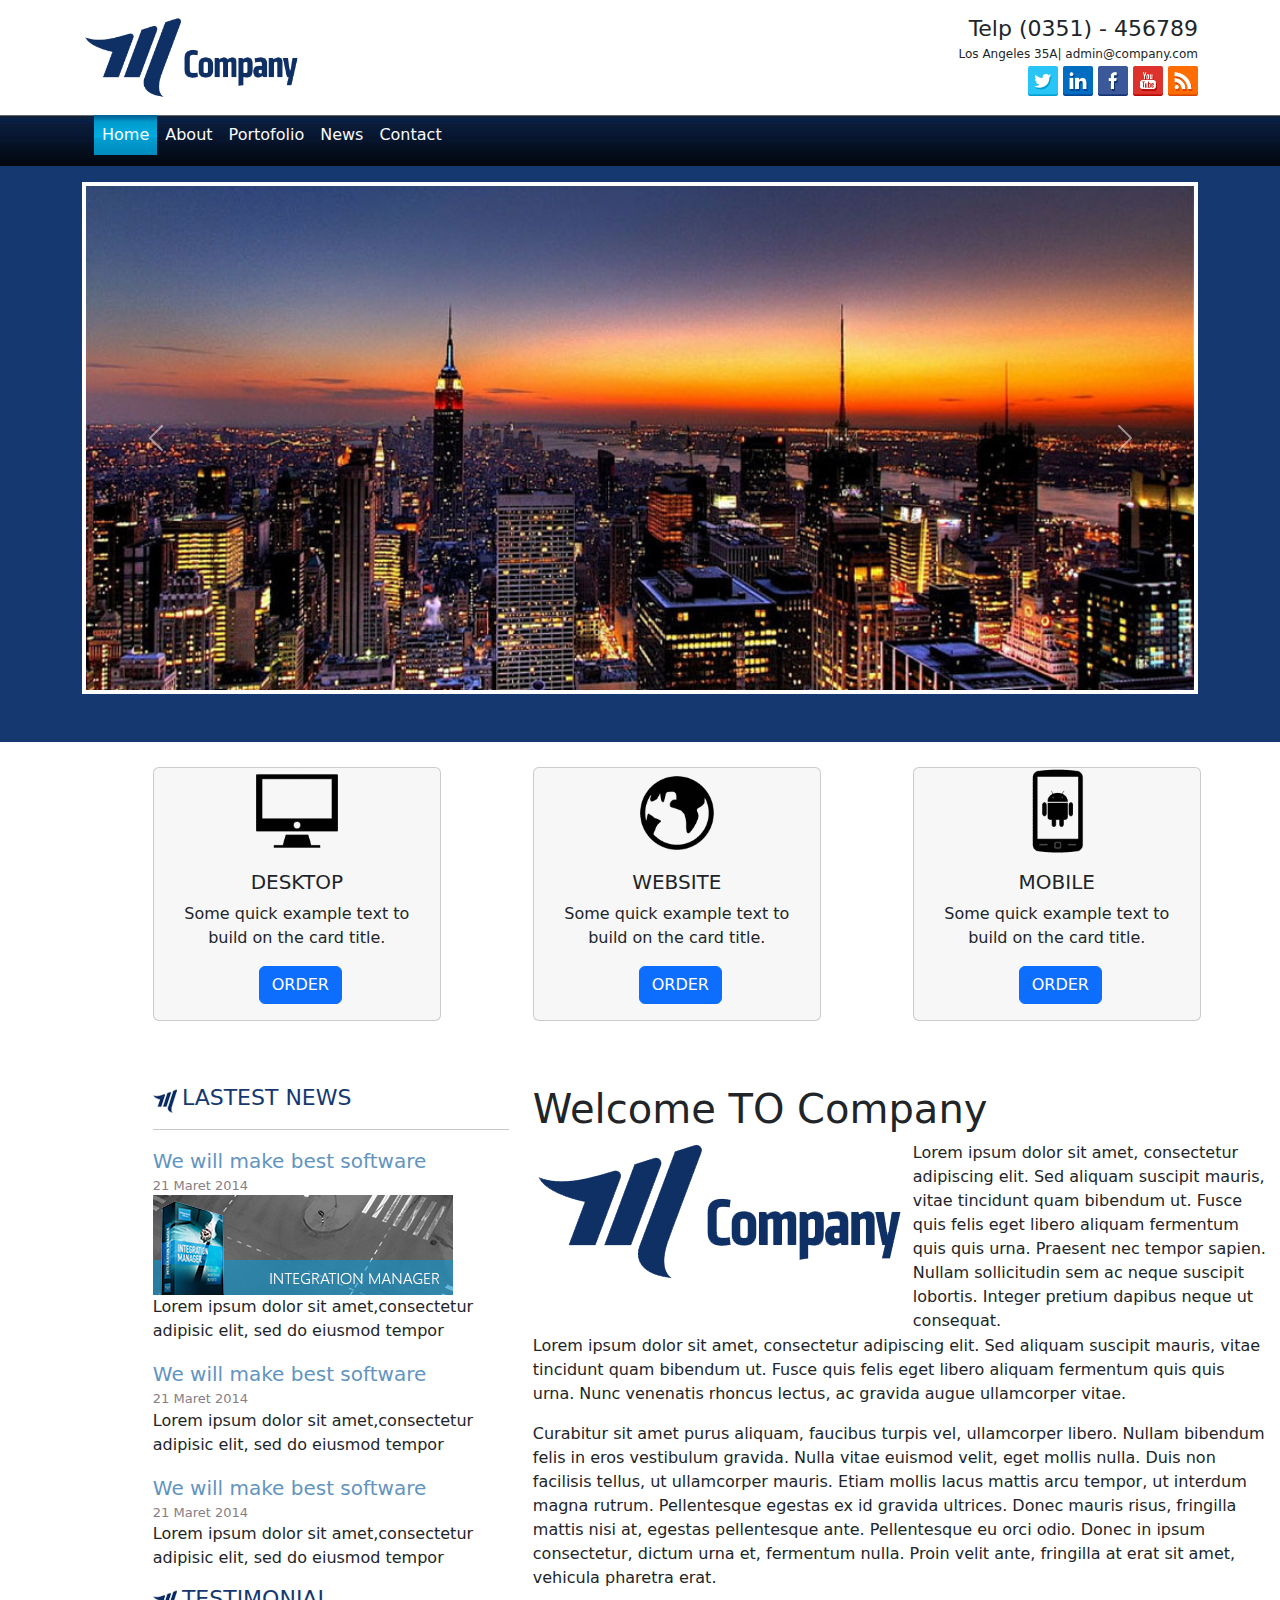
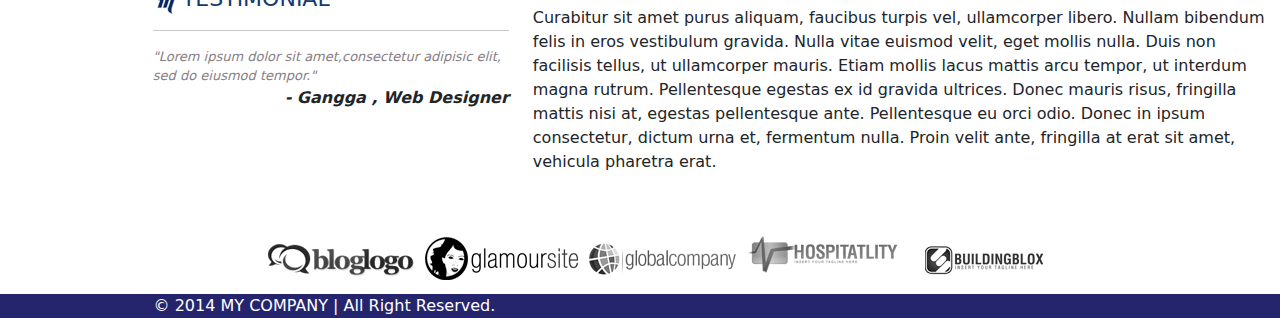
<file: index.html>
<!DOCTYPE html>
<html lang="en">

<head>
    <meta charset="UTF-8">
    <meta http-equiv="X-UA-Compatible" content="IE=edge">
    <meta name="viewport" content="width=device-width, initial-scale=1.0">
    <title>Homepage</title>

    <link rel="stylesheet" href="bootstrap-5.3.2-dist/css/bootstrap.min.css">
    <link rel="stylesheet" href="main.css">
</head>

<body>
    <div class="container-lg py-3">
        <div class="row">
            <div class="col-6">
                <img class="logo" style="margin-top: 3%S;" src="images/logo.png" alt="Logo Perusahaan">
            </div>
            <div class="col-6 text-end">
                <div class="side-title">
                    <h3>Telp (0351) - 456789</h3>
                    <p>Los Angeles 35A| admin@company.com</p>
                    <div class="sosial-media">
                        <img src="images/twitter.png" alt="Logo Twitter">
                        <img src="images/linkedin.png" alt="Logo Linkedin">
                        <img src="images/facebook.png" alt="Logo Facebook">
                        <img src="images/youtube.png" alt="Logo Youtube">
                        <img src="images/rss.png" alt="Logo RSS">
                    </div>
                </div>
            </div>
        </div>
    </div>

    <div class="container-fluid px-0 navbar-custon">
        <div class="container">
            <div class="row">
                <div class="col-12">

                    <nav class="navbar navbar-expand-lg py-0" style="margin-bottom: 1%;">
                        <div class="container-fluid">
                            <div class="collapse navbar-collapse" id="navbarNav">
                                <ul class="navbar-nav">

                                    <li class="nav-item active">
                                        <a class="nav-link text-light" href="index.html">Home</a>
                                    </li>
                                    <li class="nav-item">
                                        <a class="nav-link text-light" href="about.html">About</a>
                                    </li>
                                    <li class="nav-item">
                                        <a class="nav-link text-light" href="portofolio.html">Portofolio</a>
                                    </li>
                                    <li class="nav-item">
                                        <a class="nav-link text-light" href="news.html">News</a>
                                    </li>
                                    <li class="nav-item">
                                        <a class="nav-link text-light" href="contact.html">Contact</a>
                                    </li>

                                </ul>
                            </div>
                        </div>
                    </nav>
                </div>
            </div>
        </div>
    </div>

    <div class="container-fluid navy pt-3 pb-5">
        <div class="container">
            <div class="row">
                <div id="carouselExampleInterval" class="carousel slide" data-bs-ride="carousel">
                    <div class="carousel-inner">
                        <div class="carousel-item active" data-bs-interval="10000">
                            <img src="images/slide1.jpg" class="d-block w-100 border border-4 border-white" alt="...">
                        </div>
                        <div class="carousel-item" data-bs-interval="2000">
                            <img src="images/slide2.jpg" class="d-block w-100 border border-4 border-white" alt="...">
                        </div>
                        <div class="carousel-item">
                            <img src="images/slide3.jpg" class="d-block w-100 border border-4 border-white" alt="...">
                        </div>
                    </div>
                    <button class="carousel-control-prev" type="button" data-bs-target="#carouselExampleInterval"
                        data-bs-slide="prev">
                        <span class="carousel-control-prev-icon" aria-hidden="true"></span>
                        <span class="visually-hidden">Previous</span>
                    </button>
                    <button class="carousel-control-next" type="button" data-bs-target="#carouselExampleInterval"
                        data-bs-slide="next">
                        <span class="carousel-control-next-icon" aria-hidden="true"></span>
                        <span class="visually-hidden">Next</span>
                    </button>
                </div>
            </div>
        </div>
    </div>
    <div class="container" style="margin-top: 2%;margin-left: 11%;">
        <div class="row">
            <div class="col-md-4">
                <div class="card" style="width: 18rem;background-color: rgb(247, 247, 247);">
                    <img src="images/desktop.png" class="card-img-top" alt="..." style="width: 30%;margin-left: 35%;">
                    <div class="card-body">
                        <h5 class="card-title" style="text-align: center;">DESKTOP</h5>
                        <p class="card-text text-center">Some quick example text to build on the card title.</p>
                        <a href="#" class="btn btn-primary" style="margin-left: 35%;">ORDER</a>
                    </div>
                </div>
            </div>
            <div class="col-md-4">
                <div class="card" style="width: 18rem;background-color: rgb(247, 247, 247);">
                    <img src="images/web.png" class="card-img-top" alt="..." style="width: 30%;margin-left: 35%;">
                    <div class="card-body">
                        <h5 class="card-title" style="text-align: center;">WEBSITE</h5>
                        <p class="card-text text-center">Some quick example text to build on the card title.</p>
                        <a href="#" class="btn btn-primary" style="margin-left: 35%;">ORDER</a>
                    </div>
                </div>
            </div>
            <div class="col-md-4">
                <div class="card" style="width: 18rem;background-color: rgb(247, 247, 247);">
                    <img src="images/mobile.png" class="card-img-top" alt="..." style="width: 30%;margin-left: 35%;">
                    <div class="card-body">
                        <h5 class="card-title" style="text-align: center;">MOBILE</h5>
                        <p class="card-text text-center">Some quick example text to build on the card title.</p>
                        <a href="#" class="btn btn-primary" style="margin-left: 35%;">ORDER</a>
                    </div>
                </div>
            </div>
        </div>
    </div>
    <div class="container" style="margin-top: 5%; margin-left: 11%;">
        <div class="row">
            <div class="col-md-4">
                <div class="side-title">
                    <img class="logo-samping" src="images/com.png">
                    <h3 class="judul" style="display: inline;">LASTEST NEWS</h3>
                    <hr>
                </div>

                <div class="news">
                    <p class="title mb-0">We will make best software </p>
                    <p class="desc mb-0">21 Maret 2014</p>
                    <img src="images/thumb1.png" alt="gambar">
                    <p>Lorem ipsum dolor sit amet,consectetur adipisic elit, sed do eiusmod tempor</p>
                </div>

                <div class="news">
                    <p class="title mb-0">We will make best software </p>
                    <p class="desc mb-0">21 Maret 2014</p>
                    <p>Lorem ipsum dolor sit amet,consectetur adipisic elit, sed do eiusmod tempor</p>
                </div>

                <div class="news">
                    <p class="title mb-0">We will make best software </p>
                    <p class="desc mb-0">21 Maret 2014</p>
                    <p>Lorem ipsum dolor sit amet,consectetur adipisic elit, sed do eiusmod tempor</p>
                </div>

                <div class="side-title mt-3">
                    <img class="logo-samping" src="images/com.png">
                    <h3 class="judul" style="display: inline;">TESTIMONIAL</h3>
                    <hr>
                </div>

                <div class="news">
                    <p class="desc mb-0 fst-italic fw-lighter">"Lorem ipsum dolor sit amet,consectetur adipisic elit,
                        sed do eiusmod tempor."</p>
                    <p class="fw-bold fst-italic text-end">- Gangga , Web Designer</p>
                </div>
            </div>
            
            <div class="col-md-8">
                <h1>Welcome TO Company</h1> 
                <div class="row">
                    <div class="col-md-6">
                        <img src="images/logo.png" alt="" >
                    </div>
                    <div class="col-md-6">
                        <p> Lorem ipsum dolor sit amet, consectetur adipiscing elit. Sed aliquam suscipit mauris, vitae tincidunt quam bibendum ut. Fusce quis felis eget libero aliquam fermentum quis quis urna. Praesent nec tempor sapien. Nullam sollicitudin sem ac neque suscipit lobortis. Integer pretium dapibus neque ut consequat.</p>
                    </div>
                </div>
                <p style="margin-top: -2%;"> Lorem ipsum dolor sit amet, consectetur adipiscing elit. Sed aliquam suscipit mauris, vitae tincidunt quam bibendum ut. Fusce quis felis eget libero aliquam fermentum quis quis urna. Nunc venenatis rhoncus lectus, ac gravida augue ullamcorper vitae.</p>
                <p>Curabitur sit amet purus aliquam, faucibus turpis vel, ullamcorper libero. Nullam bibendum felis in eros vestibulum gravida. Nulla vitae euismod velit, eget mollis nulla. Duis non facilisis tellus, ut ullamcorper mauris. Etiam mollis lacus mattis arcu tempor, ut interdum magna rutrum. Pellentesque egestas ex id gravida ultrices. Donec mauris risus, fringilla mattis nisi at, egestas pellentesque ante. Pellentesque eu orci odio. Donec in ipsum consectetur, dictum urna et, fermentum nulla. Proin velit ante, fringilla at erat sit amet, vehicula pharetra erat.</p>
                <p>Curabitur sit amet purus aliquam, faucibus turpis vel, ullamcorper libero. Nullam bibendum felis in eros vestibulum gravida. Nulla vitae euismod velit, eget mollis nulla. Duis non facilisis tellus, ut ullamcorper mauris. Etiam mollis lacus mattis arcu tempor, ut interdum magna rutrum. Pellentesque egestas ex id gravida ultrices. Donec mauris risus, fringilla mattis nisi at, egestas pellentesque ante. Pellentesque eu orci odio. Donec in ipsum consectetur, dictum urna et, fermentum nulla. Proin velit ante, fringilla at erat sit amet, vehicula pharetra erat.</p>
            </div>
        </div>
    </div>
    <div class="container">
        <div class="row" style="margin-left: 15%; margin-top: 3%;">
            <div class="col-md-2">
                <img src="images/client1.png" alt="">
            </div>
            <div class="col-md-2">
                <img src="images/client2.png" alt="">
            </div>
            <div class="col-md-2">
                <img src="images/client3.png" alt="">
            </div>
            <div class="col-md-2">
                <img src="images/client4.png" alt="">
            </div>
            <div class="col-md-2">
                <img src="images/client5.png" alt="">
            </div>
        </div>
    </div>
    <section style="background-color: rgba(10, 10, 91, 0.892);">
        <div class="col-12 col-sm-6 text-center text-sm-start" style="color: white;margin-left: 12%;">
            © 2014 MY COMPANY | All Right Reserved. 
        </div>
    </section>



    <script src="bootstrap-5.3.2-dist/js/bootstrap.bundle.min.js"></script>
</body>

</html>
</file>
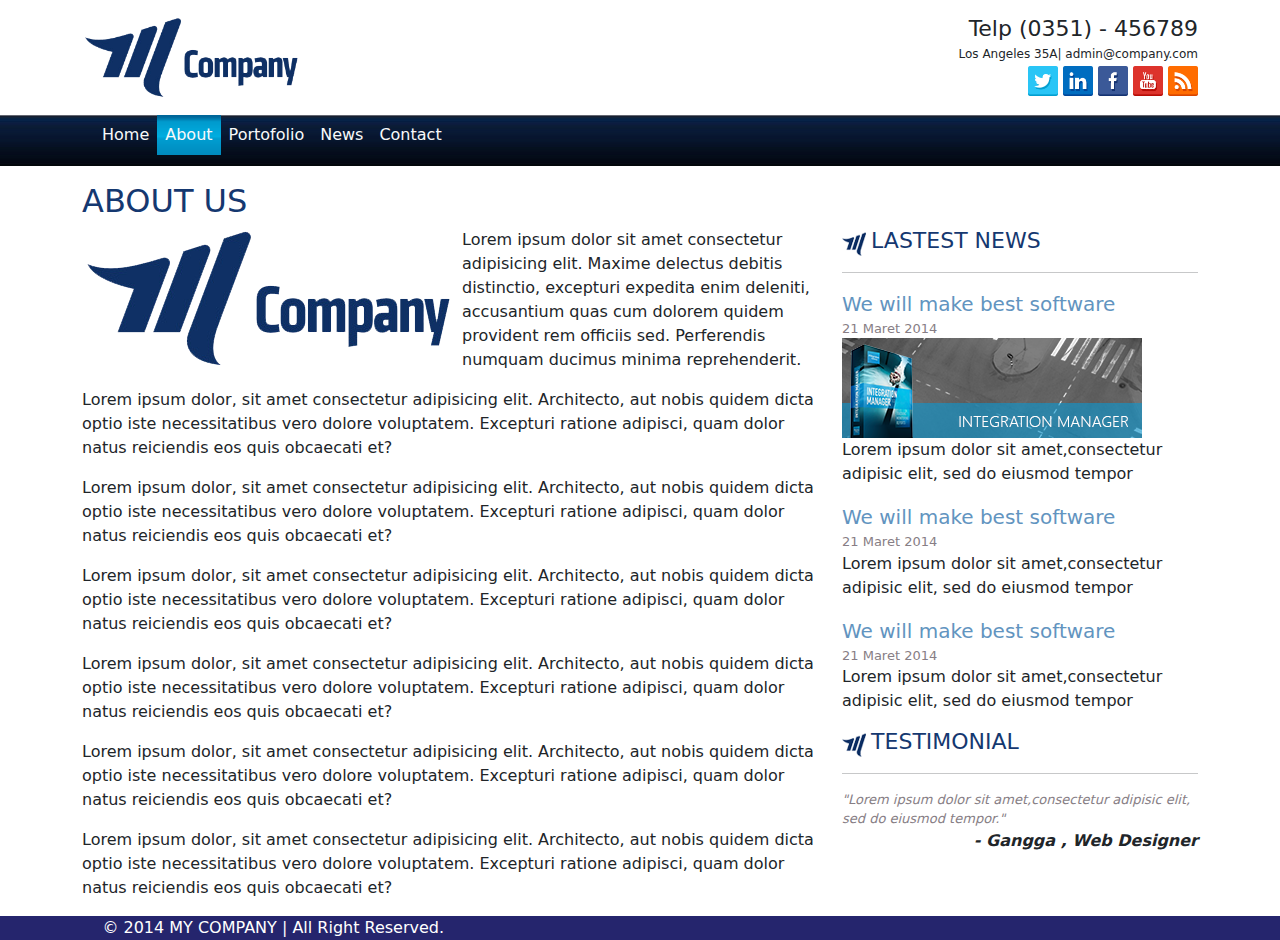
<file: about.html>
<!DOCTYPE html>
<html lang="en">
<head>
    <meta charset="UTF-8">
    <meta http-equiv="X-UA-Compatible" content="IE=edge">
    <meta name="viewport" content="width=device-width, initial-scale=1.0">
    <title>About</title>

    <link rel="stylesheet" href="bootstrap-5.3.2-dist/css/bootstrap.min.css">
    <link rel="stylesheet" href="main.css">
</head>

<body>
    <div class="container-lg py-3">
        <div class="row">
            <div class="col-6">
                <img class="logo" src="images/logo.png" alt="Logo Perusahaan">
            </div>
            <div class="col-6 text-end">
                <div class="side-title">
                    <h3>Telp (0351) - 456789</h3>
                    <p>Los Angeles 35A| admin@company.com</p>
                    <div class="sosial-media">
                        <img src="images/twitter.png" alt="Logo Twitter">
                        <img src="images/linkedin.png" alt="Logo Linkedin">
                        <img src="images/facebook.png" alt="Logo Facebook">
                        <img src="images/youtube.png" alt="Logo Youtube">
                        <img src="images/rss.png" alt="Logo RSS">
                    </div>
                </div>
            </div>
        </div>
    </div>

    <div class="container-fluid px-0 navbar-custon">
        <div class="container">
            <div class="row">
                <div class="col-12">

                    <nav class="navbar navbar-expand-lg py-0" style="margin-bottom: 1%;">
                        <div class="container-fluid">
                            <div class="collapse navbar-collapse" id="navbarNav">
                                <ul class="navbar-nav">

                                    <li class="nav-item">
                                        <a class="nav-link text-light" href="index.html">Home</a>
                                    </li>
                                    <li class="nav-item active">
                                        <a class="nav-link text-light" href="about.html">About</a>
                                    </li>
                                    <li class="nav-item">
                                        <a class="nav-link text-light" href="portofolio.html">Portofolio</a>
                                    </li>
                                    <li class="nav-item">
                                        <a class="nav-link text-light" href="news.html">News</a>
                                    </li>
                                    <li class="nav-item">
                                        <a class="nav-link text-light" href="contact.html">Contact</a>
                                    </li>

                                </ul>
                            </div>
                        </div>
                    </nav>
                </div>
            </div>
        </div>
    </div>

    <div class="container mt-3">
        <div class="row">
            <div class="col-8">
                <h2 class="judul">ABOUT US</h2>
            </div>
        </div>
    </div>

    <div class="container">
        <div class="row">
            <div class="col-8">
                <div class="row">
                    <div class="col-6">
                        <img src="images/logo.png" alt="Logo Perusahaan">
                    </div>
                    <div class="col-6">
                        <p>Lorem ipsum dolor sit amet consectetur adipisicing elit. Maxime delectus debitis distinctio, excepturi expedita enim deleniti, accusantium quas cum dolorem quidem provident rem officiis sed. Perferendis numquam ducimus minima reprehenderit.</p>
                    </div>
                    <p>Lorem ipsum dolor, sit amet consectetur adipisicing elit. Architecto, aut nobis quidem dicta optio iste necessitatibus vero dolore voluptatem. Excepturi ratione adipisci, quam dolor natus reiciendis eos quis obcaecati et?</p>
                    <p>Lorem ipsum dolor, sit amet consectetur adipisicing elit. Architecto, aut nobis quidem dicta optio iste necessitatibus vero dolore voluptatem. Excepturi ratione adipisci, quam dolor natus reiciendis eos quis obcaecati et?</p>
                    <p>Lorem ipsum dolor, sit amet consectetur adipisicing elit. Architecto, aut nobis quidem dicta optio iste necessitatibus vero dolore voluptatem. Excepturi ratione adipisci, quam dolor natus reiciendis eos quis obcaecati et?</p>
                    <p>Lorem ipsum dolor, sit amet consectetur adipisicing elit. Architecto, aut nobis quidem dicta optio iste necessitatibus vero dolore voluptatem. Excepturi ratione adipisci, quam dolor natus reiciendis eos quis obcaecati et?</p>
                    <p>Lorem ipsum dolor, sit amet consectetur adipisicing elit. Architecto, aut nobis quidem dicta optio iste necessitatibus vero dolore voluptatem. Excepturi ratione adipisci, quam dolor natus reiciendis eos quis obcaecati et?</p>
                    <p>Lorem ipsum dolor, sit amet consectetur adipisicing elit. Architecto, aut nobis quidem dicta optio iste necessitatibus vero dolore voluptatem. Excepturi ratione adipisci, quam dolor natus reiciendis eos quis obcaecati et?</p>
                </div>
            </div>

            <div class="col-4">
                <div class="side-title">
                    <img class="logo-samping" src="images/com.png">
                    <h3 class="judul" style="display: inline;">LASTEST NEWS</h3>
                    <hr>
                </div>
            
                <div class="news">
                    <P class="title mb-0">We will make best software </P>
                    <p class="desc mb-0">21 Maret 2014</p>
                    <img src="images/thumb1.png" alt="gambar">
                    <p>Lorem ipsum dolor sit amet,consectetur adipisic elit, sed do eiusmod tempor</p>
                </div>
                    
                <div class="news">
                    <P class="title mb-0">We will make best software </P>
                    <p class="desc mb-0">21 Maret 2014</p>
                    <p>Lorem ipsum dolor sit amet,consectetur adipisic elit, sed do eiusmod tempor</p>
                </div>
            
                <div class="news">
                    <P class="title mb-0">We will make best software </P>
                    <p class="desc mb-0">21 Maret 2014</p>
                    <p>Lorem ipsum dolor sit amet,consectetur adipisic elit, sed do eiusmod tempor</p>
                </div>
            
                <div class="side-title mt-3">
                    <img class="logo-samping" src="images/com.png">
                    <h3 class="judul" style="display: inline;">TESTIMONIAL</h3>
                    <hr>
                </div>
            
                <div class="news">
                    <p class="desc mb-0 fst-italic fw-lighter">"Lorem ipsum dolor sit amet,consectetur adipisic elit, sed do eiusmod tempor."</p>
                    <p class="fw-bold fst-italic text-end">- Gangga , Web Designer</p>
                </div>
            </div>
        </div>
    </div>



    <section style="background-color: rgba(10, 10, 91, 0.892);">
        <div class="col-12 col-sm-6 text-center text-sm-start" style="color: white;margin-left: 8%;">
            © 2014 MY COMPANY | All Right Reserved. 
        </div>
    </section>

    <script src="bootstrap-5.3.2-dist/js/bootstrap.bundle.min.js"></script>  
</body>

</html>
</file>
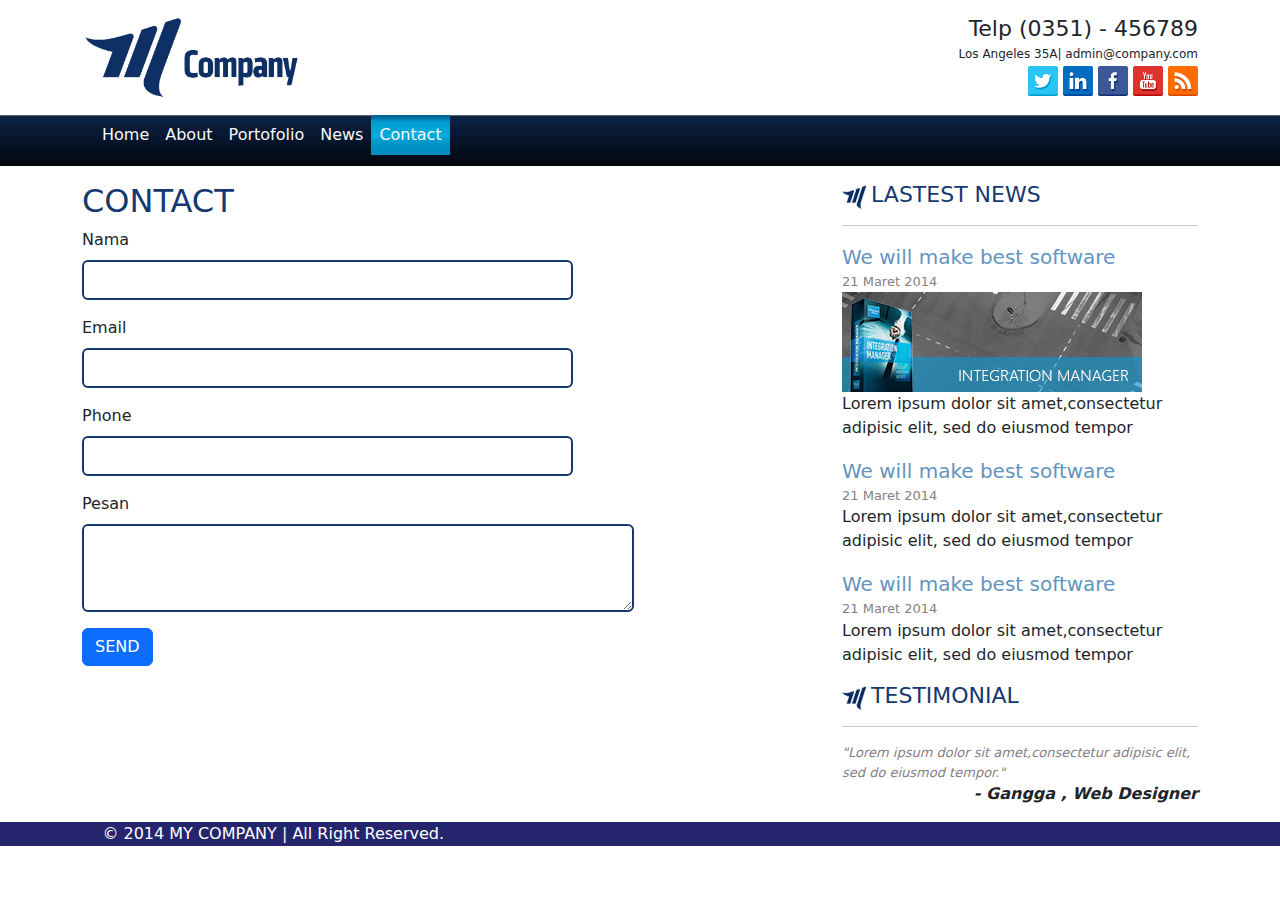
<file: contact.html>
<!DOCTYPE html>
<html lang="en">
<head>
    <meta charset="UTF-8">
    <meta http-equiv="X-UA-Compatible" content="IE=edge">
    <meta name="viewport" content="width=device-width, initial-scale=1.0">
    <title>Contact</title>

    <link rel="stylesheet" href="bootstrap-5.3.2-dist/css/bootstrap.min.css">
    <link rel="stylesheet" href="main.css">
</head>

<body>
    <div class="container-lg py-3">
        <div class="row">
            <div class="col-6">
                <img class="logo" src="images/logo.png" alt="Logo Perusahaan">
            </div>
            <div class="col-6 text-end">
                <div class="side-title">
                    <h3>Telp (0351) - 456789</h3>
                    <p>Los Angeles 35A| admin@company.com</p>
                    <div class="sosial-media">
                        <img src="images/twitter.png" alt="Logo Twitter">
                        <img src="images/linkedin.png" alt="Logo Linkedin">
                        <img src="images/facebook.png" alt="Logo Facebook">
                        <img src="images/youtube.png" alt="Logo Youtube">
                        <img src="images/rss.png" alt="Logo RSS">
                    </div>
                </div>
            </div>
        </div>
    </div>

    <div class="container-fluid px-0 navbar-custon">
        <div class="container">
            <div class="row">
                <div class="col-12">

                    <nav class="navbar navbar-expand-lg py-0" style="margin-bottom: 1%;">
                        <div class="container-fluid">
                            <div class="collapse navbar-collapse" id="navbarNav">
                                <ul class="navbar-nav">

                                    <li class="nav-item">
                                        <a class="nav-link text-light" href="index.html">Home</a>
                                    </li>
                                    <li class="nav-item">
                                        <a class="nav-link text-light" href="about.html">About</a>
                                    </li>
                                    <li class="nav-item">
                                        <a class="nav-link text-light" href="portofolio.html">Portofolio</a>
                                    </li>
                                    <li class="nav-item">
                                        <a class="nav-link text-light" href="news.html">News</a>
                                    </li>
                                    <li class="nav-item active">
                                        <a class="nav-link text-light" href="contact.html">Contact</a>
                                    </li>

                                </ul>
                            </div>
                        </div>
                    </nav>
                </div>
            </div>
        </div>
    </div>

    <div class="container mt-3">
        <div class="row">
            <div class="col-8">
                <h2 class="judul">CONTACT</h2>

                <div class="container-fluidz">
                    <div class="mb-3 col-sm-8">
                      <label for="exampleFormControlInput1" class="form-label">Nama</label>
                      <input type="nama" class="form-control kotak" id="exampleFormControlInput1">
                    </div>
                    <div class="mb-3 col-sm-8">
                      <label for="exampleFormControlInput1" class="form-label">Email</label>
                      <input type="email" class="form-control kotak" id="exampleFormControlInput1">
                    </div>
                    <div class="mb-3 col-sm-8">
                        <label for="exampleFormControlInput1" class="form-label">Phone</label>
                        <input type="text" class="form-control kotak" id="exampleFormControlInput1">
                      </div>
                    <div class="mb-3 col-sm-9">
                      <label for="exampleFormControlTextarea1" class="form-label">Pesan</label>
                      <textarea class="form-control kotak" id="exampleFormControlTextarea1" rows="3"></textarea>
                    </div>
                    <button type="submit" class="btn btn-primary">SEND</button>
                  </div>

            </div>
    
            <div class="col-4">
                <div class="side-title">
                    <img class="logo-samping" src="images/com.png">
                    <h3 class="judul" style="display: inline;">LASTEST NEWS</h3>
                    <hr>
                </div>

                <div class="news">
                    <P class="title mb-0">We will make best software </P>
                    <p class="desc mb-0">21 Maret 2014</p>
                    <img src="images/thumb1.png" alt="gambar">
                    <p>Lorem ipsum dolor sit amet,consectetur adipisic elit, sed do eiusmod tempor</p>
                </div>

                <div class="news">
                    <P class="title mb-0">We will make best software </P>
                    <p class="desc mb-0">21 Maret 2014</p>
                    <p>Lorem ipsum dolor sit amet,consectetur adipisic elit, sed do eiusmod tempor</p>
                </div>

                <div class="news">
                    <P class="title mb-0">We will make best software </P>
                    <p class="desc mb-0">21 Maret 2014</p>
                    <p>Lorem ipsum dolor sit amet,consectetur adipisic elit, sed do eiusmod tempor</p>
                </div>

                <div class="side-title mt-3">
                    <img class="logo-samping" src="images/com.png">
                    <h3 class="judul" style="display: inline;">TESTIMONIAL</h3>
                    <hr>
                </div>

                <div class="news">
                    <p class="desc mb-0 fst-italic fw-lighter">"Lorem ipsum dolor sit amet,consectetur adipisic elit, sed do eiusmod tempor."</p>
                    <p class="fw-bold fst-italic text-end">- Gangga , Web Designer</p>
                </div>
            </div>
        </div>
    </div>

    <section style="background-color: rgba(10, 10, 91, 0.892);">
        <div class="col-12 col-sm-6 text-center text-sm-start" style="color: white;margin-left: 8%;">
            © 2014 MY COMPANY | All Right Reserved. 
        </div>
    </section>

    <script src="bootstrap-5.3.2-dist/js/bootstrap.bundle.min.js"></script>  
</body>

</html>
</file>
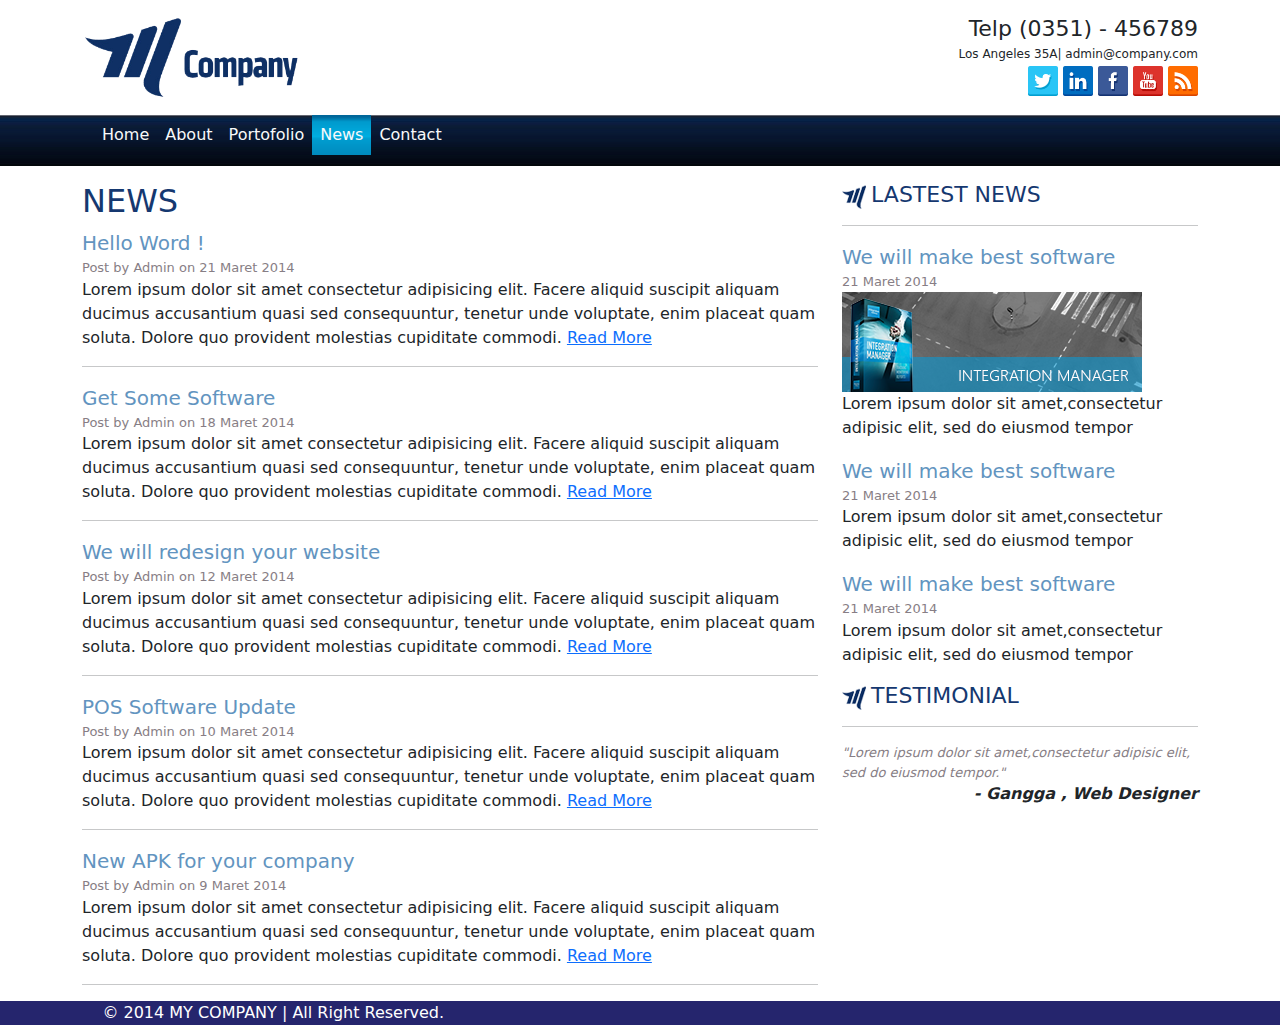
<file: news.html>
<!DOCTYPE html>
<html lang="en">
<head>
    <meta charset="UTF-8">
    <meta http-equiv="X-UA-Compatible" content="IE=edge">
    <meta name="viewport" content="width=device-width, initial-scale=1.0">
    <title>News</title>

    <link rel="stylesheet" href="bootstrap-5.3.2-dist/css/bootstrap.min.css">
    <link rel="stylesheet" href="main.css">
</head>

<body>
    <div class="container-lg py-3">
        <div class="row">
            <div class="col-6">
                <img class="logo" src="images/logo.png" alt="Logo Perusahaan">
            </div>
            <div class="col-6 text-end">
                <div class="side-title">
                    <h3>Telp (0351) - 456789</h3>
                    <p>Los Angeles 35A| admin@company.com</p>
                    <div class="sosial-media">
                        <img src="images/twitter.png" alt="Logo Twitter">
                        <img src="images/linkedin.png" alt="Logo Linkedin">
                        <img src="images/facebook.png" alt="Logo Facebook">
                        <img src="images/youtube.png" alt="Logo Youtube">
                        <img src="images/rss.png" alt="Logo RSS">
                    </div>
                </div>
            </div>
        </div>
    </div>

    <div class="container-fluid px-0 navbar-custon">
        <div class="container">
            <div class="row">
                <div class="col-12">

                    <nav class="navbar navbar-expand-lg py-0" style="margin-bottom: 1%;">
                        <div class="container-fluid">
                            <div class="collapse navbar-collapse" id="navbarNav">
                                <ul class="navbar-nav">

                                    <li class="nav-item">
                                        <a class="nav-link text-light" href="index.html">Home</a>
                                    </li>
                                    <li class="nav-item">
                                        <a class="nav-link text-light" href="about.html">About</a>
                                    </li>
                                    <li class="nav-item">
                                        <a class="nav-link text-light" href="portofolio.html">Portofolio</a>
                                    </li>
                                    <li class="nav-item active">
                                        <a class="nav-link text-light" href="news.html">News</a>
                                    </li>
                                    <li class="nav-item">
                                        <a class="nav-link text-light" href="contact.html">Contact</a>
                                    </li>

                                </ul>
                            </div>
                        </div>
                    </nav>
                </div>
            </div>
        </div>
    </div>

    <div class="container mt-3">
        <div class="row">
            <div class="col-8">
                <h2 class="judul">NEWS</h2>

                <div class="news">
                    <P class="title mb-0 ">Hello Word !</P>
                    <p class="desc mb-0">Post by Admin on 21 Maret 2014</p>
                    <p class="text">
                        Lorem ipsum dolor sit amet consectetur adipisicing elit. Facere aliquid suscipit aliquam ducimus accusantium quasi sed consequuntur, tenetur unde voluptate, enim placeat quam soluta. Dolore quo provident molestias cupiditate commodi.
                        <a href="#">Read More</a>
                    </p>
                    <hr>
                </div>

                <div class="news">
                    <P class="title mb-0 ">Get Some Software</P>
                    <p class="desc mb-0">Post by Admin on 18 Maret 2014</p>
                    <p class="text">
                        Lorem ipsum dolor sit amet consectetur adipisicing elit. Facere aliquid suscipit aliquam ducimus accusantium quasi sed consequuntur, tenetur unde voluptate, enim placeat quam soluta. Dolore quo provident molestias cupiditate commodi.
                        <a href="#">Read More</a>
                    </p>
                    <hr>
                </div>

                <div class="news">
                    <P class="title mb-0 ">We will redesign your website</P>
                    <p class="desc mb-0">Post by Admin on 12 Maret 2014</p>
                    <p class="text">
                        Lorem ipsum dolor sit amet consectetur adipisicing elit. Facere aliquid suscipit aliquam ducimus accusantium quasi sed consequuntur, tenetur unde voluptate, enim placeat quam soluta. Dolore quo provident molestias cupiditate commodi.
                        <a href="#">Read More</a>
                    </p>
                    <hr>
                </div>

                <div class="news">
                    <P class="title mb-0 ">POS Software Update</P>
                    <p class="desc mb-0">Post by Admin on 10 Maret 2014</p>
                    <p class="text">
                        Lorem ipsum dolor sit amet consectetur adipisicing elit. Facere aliquid suscipit aliquam ducimus accusantium quasi sed consequuntur, tenetur unde voluptate, enim placeat quam soluta. Dolore quo provident molestias cupiditate commodi.
                        <a href="#">Read More</a>
                    </p>
                    <hr>
                </div>

                <div class="news">
                    <P class="title mb-0 ">New APK for your company</P>
                    <p class="desc mb-0">Post by Admin on 9 Maret 2014</p>
                    <p class="text">
                        Lorem ipsum dolor sit amet consectetur adipisicing elit. Facere aliquid suscipit aliquam ducimus accusantium quasi sed consequuntur, tenetur unde voluptate, enim placeat quam soluta. Dolore quo provident molestias cupiditate commodi.
                        <a href="#">Read More</a>
                    </p>
                    <hr>
                </div>
                

            </div>
            <div class="col-4">
                <div class="side-title">
                    <img class="logo-samping" src="images/com.png">
                    <h3 class="judul" style="display: inline;">LASTEST NEWS</h3>
                    <hr>
                </div>

                <div class="news">
                    <P class="title mb-0">We will make best software </P>
                    <p class="desc mb-0">21 Maret 2014</p>
                    <img src="images/thumb1.png" alt="gambar">
                    <p>Lorem ipsum dolor sit amet,consectetur adipisic elit, sed do eiusmod tempor</p>
                </div>
                
                <div class="news">
                    <P class="title mb-0">We will make best software </P>
                    <p class="desc mb-0">21 Maret 2014</p>
                    <p>Lorem ipsum dolor sit amet,consectetur adipisic elit, sed do eiusmod tempor</p>
                </div>

                <div class="news">
                    <P class="title mb-0">We will make best software </P>
                    <p class="desc mb-0">21 Maret 2014</p>
                    <p>Lorem ipsum dolor sit amet,consectetur adipisic elit, sed do eiusmod tempor</p>
                </div>

                <div class="side-title mt-3">
                    <img class="logo-samping" src="images/com.png">
                    <h3 class="judul" style="display: inline;">TESTIMONIAL</h3>
                    <hr>
                </div>

                <div class="news">
                    <p class="desc mb-0 fst-italic fw-lighter">"Lorem ipsum dolor sit amet,consectetur adipisic elit, sed do eiusmod tempor."</p>
                    <p class="fw-bold fst-italic text-end">- Gangga , Web Designer</p>
                </div>
            </div>
        </div>
    </div>

    <section style="background-color: rgba(10, 10, 91, 0.892);">
        <div class="col-12 col-sm-6 text-center text-sm-start" style="color: white;margin-left: 8%;">
            © 2014 MY COMPANY | All Right Reserved. 
        </div>
    </section>

    <script src="bootstrap-5.3.2-dist/js/bootstrap.bundle.min.js"></script>  
</body>

</html>
</file>
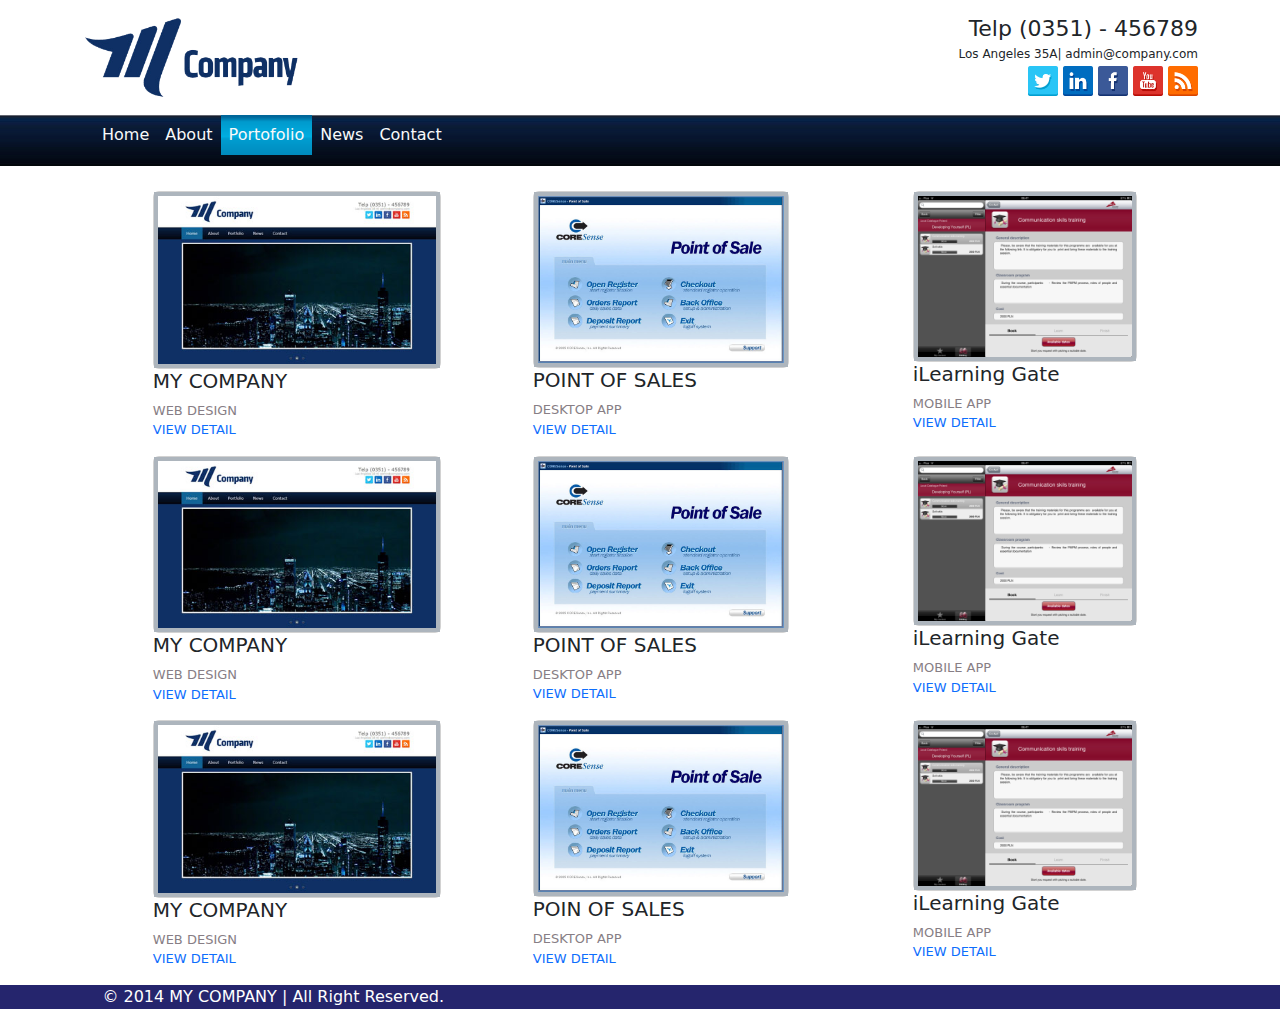
<file: portofolio.html>
<!DOCTYPE html>
<html lang="en">
<head>
    <meta charset="UTF-8">
    <meta http-equiv="X-UA-Compatible" content="IE=edge">
    <meta name="viewport" content="width=device-width, initial-scale=1.0">
    <title>Portofolio</title>

    <link rel="stylesheet" href="bootstrap-5.3.2-dist/css/bootstrap.min.css">
    <link rel="stylesheet" href="main.css">
</head>

<body>
    <div class="container-lg py-3">
        <div class="row">
            <div class="col-6">
                <img class="logo" src="images/logo.png" alt="Logo Perusahaan">
            </div>
            <div class="col-6 text-end">
                <div class="side-title">
                    <h3>Telp (0351) - 456789</h3>
                    <p>Los Angeles 35A| admin@company.com</p>
                    <div class="sosial-media">
                        <img src="images/twitter.png" alt="Logo Twitter">
                        <img src="images/linkedin.png" alt="Logo Linkedin">
                        <img src="images/facebook.png" alt="Logo Facebook">
                        <img src="images/youtube.png" alt="Logo Youtube">
                        <img src="images/rss.png" alt="Logo RSS">
                    </div>
                </div>
            </div>
        </div>
    </div>

    <div class="container-fluid px-0 navbar-custon">
        <div class="container">
            <div class="row">
                <div class="col-12">

                    <nav class="navbar navbar-expand-lg py-0" style="margin-bottom: 1%;">
                        <div class="container-fluid">
                            <div class="collapse navbar-collapse" id="navbarNav">
                                <ul class="navbar-nav">

                                    <li class="nav-item">
                                        <a class="nav-link text-light" href="index.html">Home</a>
                                    </li>
                                    <li class="nav-item">
                                        <a class="nav-link text-light" href="about.html">About</a>
                                    </li>
                                    <li class="nav-item active">
                                        <a class="nav-link text-light" href="portofolio.html">Portofolio</a>
                                    </li>
                                    <li class="nav-item">
                                        <a class="nav-link text-light" href="news.html">News</a>
                                    </li>
                                    <li class="nav-item">
                                        <a class="nav-link text-light" href="contact.html">Contact</a>
                                    </li>

                                </ul>
                            </div>
                        </div>
                    </nav>
                </div>
            </div>
        </div>
    </div>

    <div class="container" style="margin-top: 2%;margin-left: 11%;">
        <div class="row">
            <div class="col-md-4">
                <div class="card" style="width: 18rem;">
                    <img src="images/portfolio1.jpg" class="border border-4 border-dark-subtle">
                </div>
                <div class="news">
                    <h5>MY COMPANY</h5>
                    <p class="desc mb-0">WEB DESIGN</p>
                    <P class="text-primary" style="font-size: 13px;">VIEW DETAIL</P> 
                </div>
            </div>
            <div class="col-md-4">
                <div class="card" style="width: 16rem">
                    <img src="images/portfolio2.jpg" class="border border-4 border-dark-subtle">
                </div>
                <div class="news">
                    <h5>POINT OF SALES</h5>
                    <p class="desc mb-0">DESKTOP APP</p>
                    <P class="text-primary" style="font-size: 13px;">VIEW DETAIL</P>
                </div>
            </div>
            <div class="col-md-4">
                <div class="card" style="width: 14rem">
                    <img src="images/portfolio3.jpg" class="border border-4 border-dark-subtle">
                </div>
                <div class="news">
                    <h5>iLearning Gate</h5>
                    <p class="desc mb-0">MOBILE APP</p>
                    <P class="text-primary" style="font-size: 13px;">VIEW DETAIL</P> 
                </div>
            </div>
        </div>

        <div class="row">
            <div class="col-md-4">
                <div class="card" style="width: 18rem;">
                    <img src="images/portfolio1.jpg" class="border border-4 border-dark-subtle">
                </div>
                <div class="news">
                    <h5>MY COMPANY</h5>
                    <p class="desc mb-0">WEB DESIGN</p>
                    <P class="text-primary" style="font-size: 13px;">VIEW DETAIL</P> 
                </div>
            </div>
            <div class="col-md-4">
                <div class="card" style="width: 16rem">
                    <img src="images/portfolio2.jpg" class="border border-4 border-dark-subtle">
                </div>
                <div class="news">
                    <h5>POINT OF SALES</h5>
                    <p class="desc mb-0">DESKTOP APP</p>
                    <P class="text-primary" style="font-size: 13px;">VIEW DETAIL</P>
                </div>
            </div>
            <div class="col-md-4">
                <div class="card" style="width: 14rem">
                    <img src="images/portfolio3.jpg" class="border border-4 border-dark-subtle">
                </div>
                <div class="news">
                    <h5>iLearning Gate</h5>
                    <p class="desc mb-0">MOBILE APP</p>
                    <P class="text-primary" style="font-size: 13px;">VIEW DETAIL</P> 
                </div>
            </div>
        </div>

        <div class="row">
            <div class="col-md-4">
                <div class="card" style="width: 18rem;">
                    <img src="images/portfolio1.jpg" class="border border-4 border-dark-subtle">
                </div>
                <div class="news">
                    <h5>MY COMPANY</h5>
                    <p class="desc mb-0">WEB DESIGN</p>
                    <P class="text-primary" style="font-size: 13px;">VIEW DETAIL</P> 
                </div>
            </div>
            <div class="col-md-4">
                <div class="card" style="width: 16rem">
                    <img src="images/portfolio2.jpg" class="border border-4 border-dark-subtle">
                </div>
                <div class="news">
                    <h5>POIN OF SALES</h5>
                    <p class="desc mb-0">DESKTOP APP</p>
                    <P class="text-primary" style="font-size: 13px;">VIEW DETAIL</P>
                </div>
            </div>
            <div class="col-md-4">
                <div class="card" style="width: 14rem">
                    <img src="images/portfolio3.jpg" class="border border-4 border-dark-subtle">
                </div>
                <div class="news">
                    <h5>iLearning Gate</h5>
                    <p class="desc mb-0">MOBILE APP</p>
                    <P class="text-primary" style="font-size: 13px;">VIEW DETAIL</P> 
                </div>
            </div>
        </div>       
    </div>
      
    <section style="background-color: rgba(10, 10, 91, 0.892);">
        <div class="col-12 col-sm-6 text-center text-sm-start" style="color: white;margin-left: 8%;">
            © 2014 MY COMPANY | All Right Reserved. 
        </div>
    </section>
        
    <script src="bootstrap-5.3.2-dist/js/bootstrap.bundle.min.js"></script>  
</body>

</html>
</file>
<file: main.css>
.logo {
    width: 220px;
    height: auto;
}
.side-title > h3 {
    font-size: 22px;
    margin-bottom: 3px;
}
.side-title > p {
    font-size: 12px;
    margin-bottom: 3px;
}
.sosial-media > img {
    width: 30px;
    height: auto;
}
.navbar-custon {
    background-image: url(images/bg-menu.jpg);
}
li.active {
    background-image: url(images/bg-menu-hover.png);
}
.judul {
    color: #153870 ;
}
.news > .title {
    color: #6294C0;
    font-size: 20px;
}
.news > .desc {
    color: #877E85;
    font-size: 13px;
}
.kotak {
   border: 2px solid #153870;
}
.navy {
    background-color: #153870;
}
</file>
